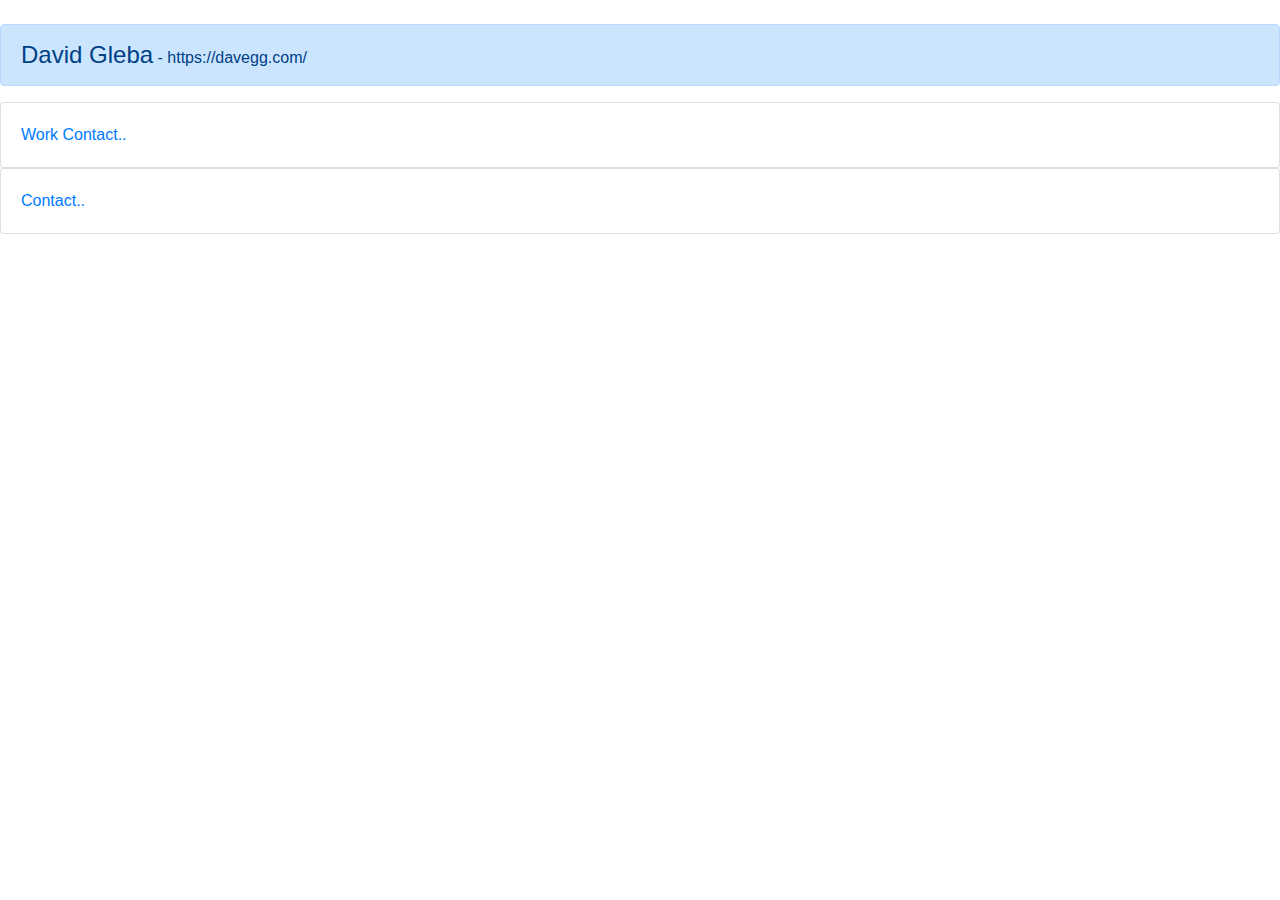
<file: cftunn-yard693/cftunn507/more/copyof_me-dg/history/index (2023-01-14 6.44.01 PM).html>
<!DOCTYPE html>
<html lang="en">
  <head>
    <!-- Required meta tags -->
    <meta charset="utf-8" />
    <meta
      name="viewport"
      content="width=device-width, initial-scale=1, shrink-to-fit=no"
    />
    <link rel="apple-touch-icon" sizes="180x180" href="/apple-touch-icon.png">
    <link rel="icon" type="image/png" sizes="32x32" href="/favicon-32x32.png">
    <link rel="icon" type="image/png" sizes="16x16" href="/favicon-16x16.png">
    <link rel="manifest" href="/site.webmanifest">
    <!-- Bootstrap CSS -->
    <link
      rel="stylesheet"
      href="https://maxcdn.bootstrapcdn.com/bootstrap/4.0.0/css/bootstrap.min.css"
      integrity="sha384-Gn5384xqQ1aoWXA+058RXPxPg6fy4IWvTNh0E263XmFcJlSAwiGgFAW/dAiS6JXm"
      crossorigin="anonymous"
    />

    <title>D.Gleba</title>
  </head>

  <body>
    <br />



    <div class="alert alert-primary" role="alert">
      <span style="font-size:24px">David Gleba</span>  -  https://davegg.com/ 
    </div>


    <div class="card">
      <div class="card-body">
        <a
          href="https://docs.google.com/document/d/1-XkUk_WfCxyQUMdgVi9tQv-JqZ519pJk4J7IN0Aydv0/edit?usp=sharing"
          >Work Contact..</a
        >
      </div>
    </div>


    <div class="card">
      <div class="card-body">
        <a
          href="https://docs.google.com/document/d/1yOVVfoFfkxBKcM9ZRcUBT_m_uOikuSa1w3r64QA2ADs/edit?usp=sharing"
          >Contact..</a
        >
      </div>
    </div>

    <br />
    <br />
    <br />
    <br />
    <br />
    <br />
    <br />
    <br />
    <br />

    <!-- Optional JavaScript -->
    <!-- jQuery first, then Popper.js, then Bootstrap JS
      David Gleba removed. David Gleba. 2020-04-13_Mon_12.47-PM. -->
  </body>
</html>
</file>
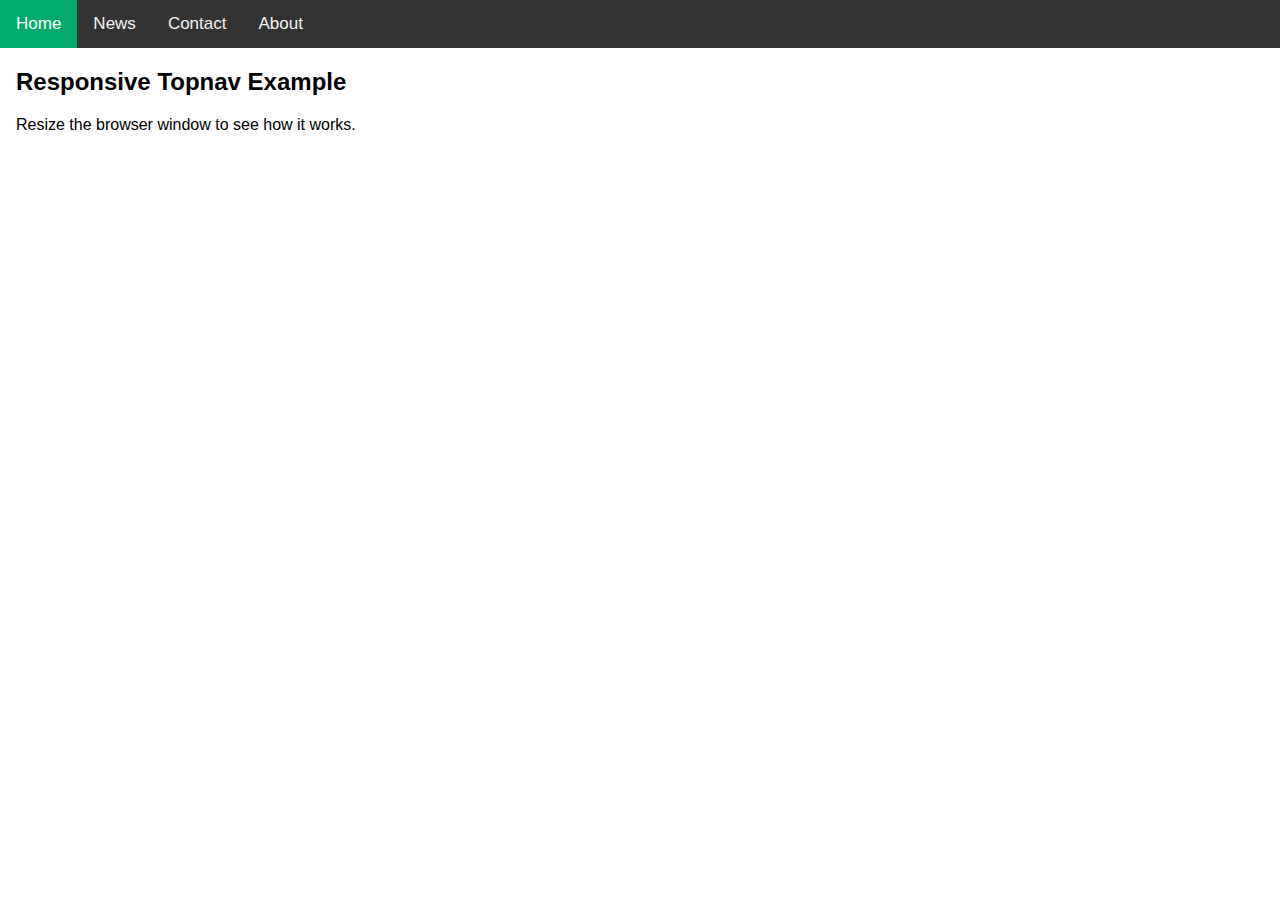
<file: cftunn-yard693/cftunn507/more/copyof_me-dg/history/ta (2023-01-14 4.56.51 PM).htm>
<!DOCTYPE html>
<html>
<!-- 
    ver 02
    https://www.w3schools.com/howto/howto_js_topnav_responsive.asp   
  
  -->

<head>
  <meta name="viewport" content="width=device-width, initial-scale=1">
  <link rel="stylesheet" href="https://cdnjs.cloudflare.com/ajax/libs/font-awesome/4.7.0/css/font-awesome.min.css">
  <style>
    body {
      margin: 0;
      font-family: Arial, Helvetica, sans-serif;
    }

    /* Add a black background color to the top navigation */
    .topnav {
      background-color: #333;
      overflow: hidden;
    }

    /* Style the links inside the navigation bar */
    .topnav a {
      float: left;
      display: block;
      color: #f2f2f2;
      text-align: center;
      padding: 14px 16px;
      text-decoration: none;
      font-size: 17px;
    }

    /* Change the color of links on hover */
    .topnav a:hover {
      background-color: #ddd;
      color: black;
    }

    /* Add an active class to highlight the current page */
    .topnav a.active {
      background-color: #04AA6D;
      color: white;
    }

    /* Hide the link that should open and close the topnav on small screens */
    .topnav .icon {
      display: none;
    }

    /* When the screen is less than 600 pixels wide, hide all links, except for the first one ("Home"). Show the link that contains should open and close the topnav (.icon) */
    @media screen and (max-width: 600px) {
      .topnav a:not(:first-child) {
        display: none;
      }

      .topnav a.icon {
        float: right;
        display: block;
      }
    }

    /* The "responsive" class is added to the topnav with JavaScript when the user clicks on the icon. This class makes the topnav look good on small screens (display the links vertically instead of horizontally) */
    @media screen and (max-width: 600px) {
      .topnav.responsive {
        position: relative;
      }

      .topnav.responsive a.icon {
        position: absolute;
        right: 0;
        top: 0;
      }

      .topnav.responsive a {
        float: none;
        display: block;
        text-align: left;
      }
    }
  </style>

</head>

<body>

  <div class="topnav" id="myTopnav">
    <a href="#home" class="active">Home</a>
    <a href="#news">News</a>
    <a href="#contact">Contact</a>
    <a href="#about">About</a>
    <a href="javascript:void(0);" class="icon" onclick="myFunction()">
      <i class="fa fa-bars"></i>
    </a>
  </div>

  <div style="padding-left:16px">
    <h2>Responsive Topnav Example</h2>
    <p>Resize the browser window to see how it works.</p>
  </div>

  <script>
    function myFunction() {
      var x = document.getElementById("myTopnav");
      if (x.className === "topnav") {
        x.className += " responsive";
      } else {
        x.className = "topnav";
      }
    }
  </script>

</body>

</html>
</file>
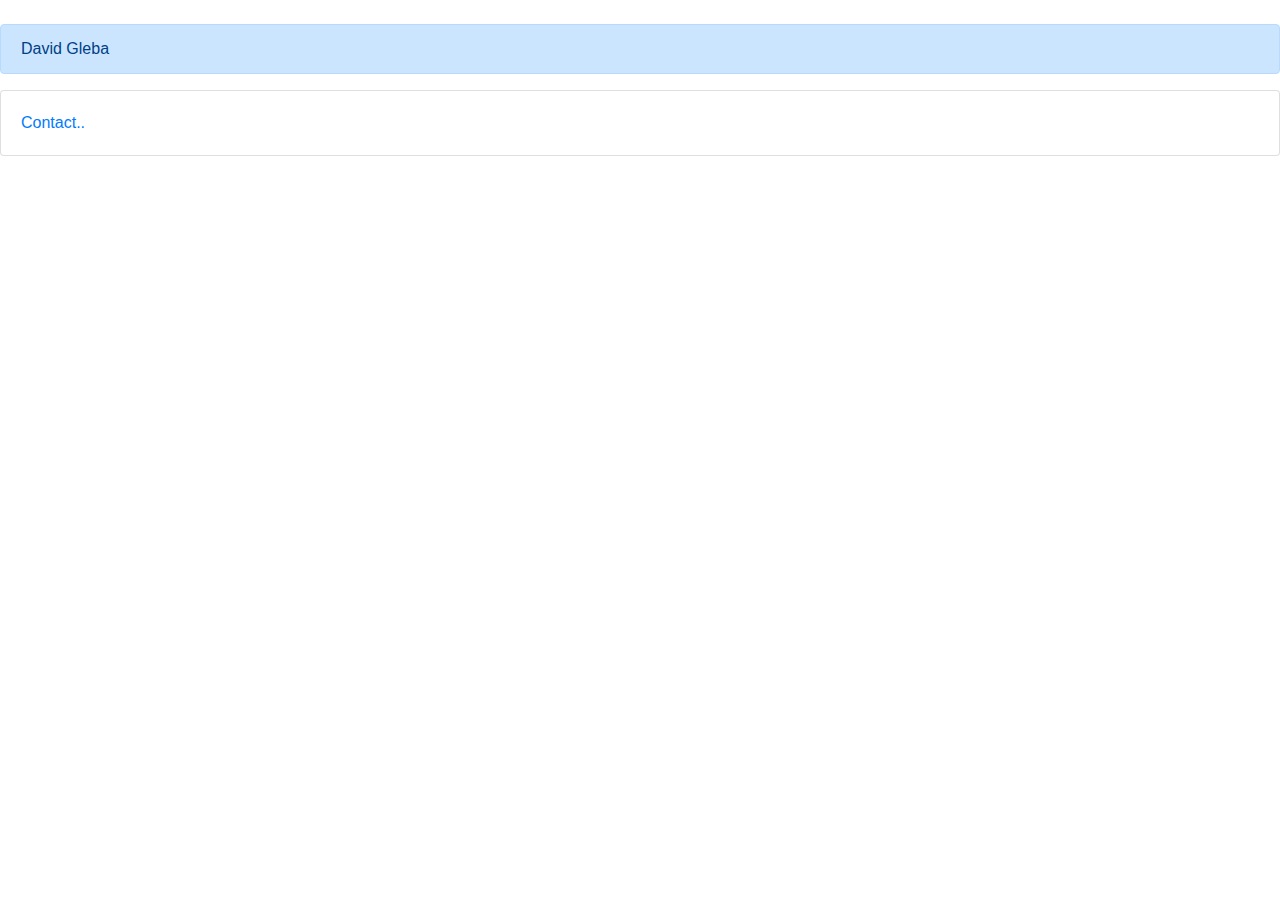
<file: cftunn-yard693/cftunn507/more/copyof_me-dg/more/index.with.js.html>
<!doctype html>
<html lang="en">
  <head>
    <!-- Required meta tags -->
    <meta charset="utf-8">
    <meta name="viewport" content="width=device-width, initial-scale=1, shrink-to-fit=no">
    <!-- Bootstrap CSS -->
    <link rel="stylesheet" href="https://maxcdn.bootstrapcdn.com/bootstrap/4.0.0/css/bootstrap.min.css" integrity="sha384-Gn5384xqQ1aoWXA+058RXPxPg6fy4IWvTNh0E263XmFcJlSAwiGgFAW/dAiS6JXm" crossorigin="anonymous">

    <title>D.Gleba</title>
  </head>
  <body>

    <br>

    <div class="alert alert-primary" role="alert">
      David Gleba
    </div>


    <div class="card">
      <div class="card-body"><a href="https://docs.google.com/document/d/1yOVVfoFfkxBKcM9ZRcUBT_m_uOikuSa1w3r64QA2ADs/edit?usp=sharing">Contact..</a></div>
    </div>

    <br>
    <br>
    <br>
    <br>
    <br>
    <br>
    <br>
    <br>
    <br>

    <!-- Optional JavaScript -->
    <!-- jQuery first, then Popper.js, then Bootstrap JS -->
    <script src="https://code.jquery.com/jquery-3.2.1.slim.min.js" integrity="sha384-KJ3o2DKtIkvYIK3UENzmM7KCkRr/rE9/Qpg6aAZGJwFDMVNA/GpGFF93hXpG5KkN" crossorigin="anonymous"></script>
    <script src="https://cdnjs.cloudflare.com/ajax/libs/popper.js/1.12.9/umd/popper.min.js" integrity="sha384-ApNbgh9B+Y1QKtv3Rn7W3mgPxhU9K/ScQsAP7hUibX39j7fakFPskvXusvfa0b4Q" crossorigin="anonymous"></script>
    <script src="https://maxcdn.bootstrapcdn.com/bootstrap/4.0.0/js/bootstrap.min.js" integrity="sha384-JZR6Spejh4U02d8jOt6vLEHfe/JQGiRRSQQxSfFWpi1MquVdAyjUar5+76PVCmYl" crossorigin="anonymous"></script>
  </body>
</html>
</file>
